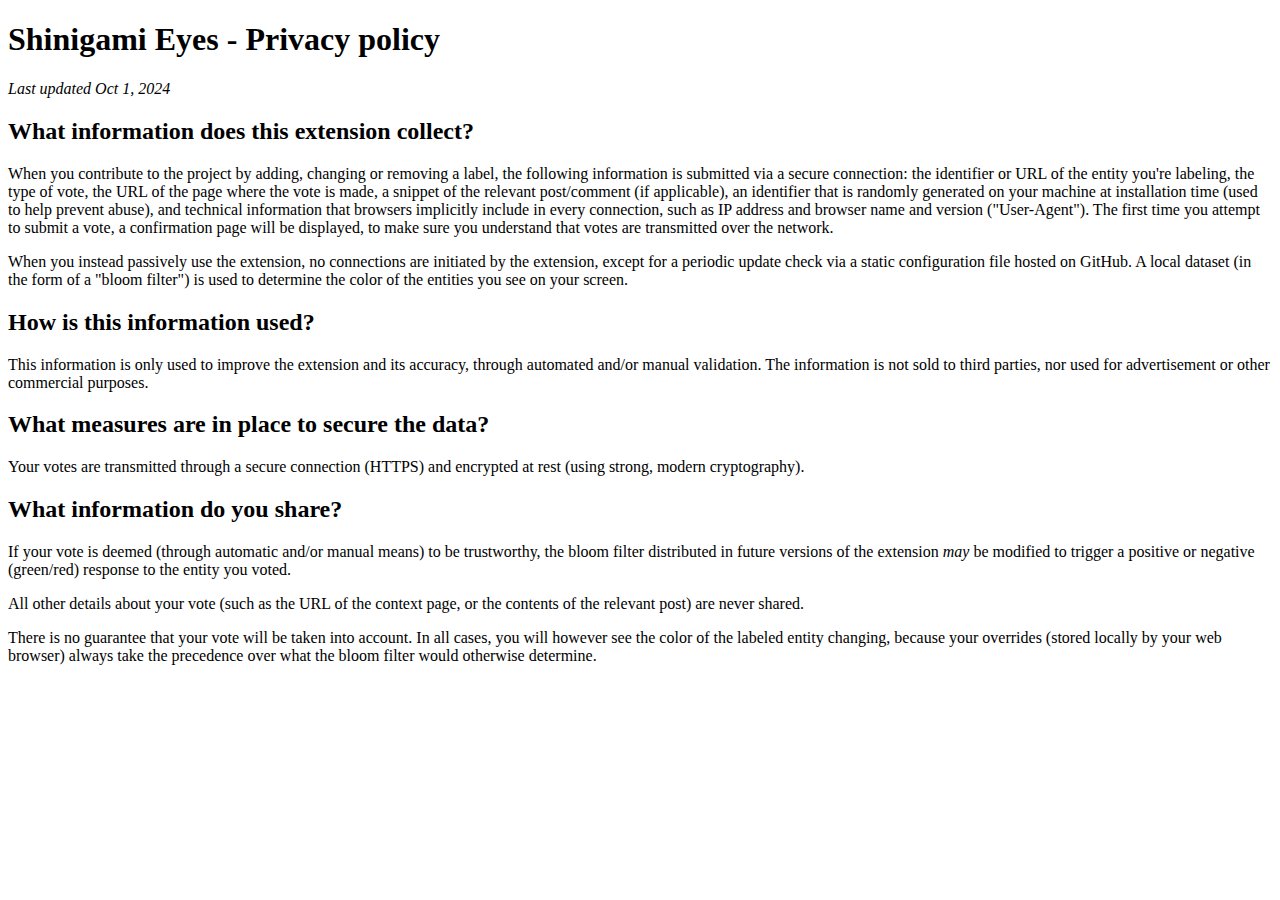
<file: privacy-policy.html>
﻿<!doctype html>
<html>
<head>
    <meta charset="UTF-8">
    <meta name="viewport" content="width=device-width, initial-scale=1.0">
</head>
<body>
<h1>Shinigami Eyes - Privacy policy</h1>
<i>Last updated Oct 1, 2024</i>

<h2>What information does this extension collect?</h2>
When you contribute to the project by adding, changing or removing a label, the following information is submitted via a secure connection: the identifier or URL of the entity you're labeling, the type of vote, the URL of the page where the vote is made, a snippet of the relevant post/comment (if applicable), an identifier that is randomly generated on your machine at installation time (used to help prevent abuse), and technical information that browsers implicitly include in every connection, such as IP address and browser name and version ("User-Agent"). The first time you attempt to submit a vote, a confirmation page will be displayed, to make sure you understand that votes are transmitted over the network.<p>

When you instead passively use the extension, no connections are initiated by the extension, except for a periodic update check via a static configuration file hosted on GitHub.
A local dataset (in the form of a "bloom filter") is used to determine the color of the entities you see on your screen.

<h2>How is this information used?</h2>
This information is only used to improve the extension and its accuracy, through automated and/or manual validation. The information is not sold to third parties, nor used for advertisement or other commercial purposes.

<h2>What measures are in place to secure the data?</h2>
Your votes are transmitted through a secure connection (HTTPS) and encrypted at rest (using strong, modern cryptography).

<h2>What information do you share?</h2>
If your vote is deemed (through automatic and/or manual means) to be trustworthy, the bloom filter distributed in future versions of the extension <i>may</i> be modified to trigger a positive or negative (green/red) response to the entity you voted.<p>

All other details about your vote (such as the URL of the context page, or the contents of the relevant post) are never shared.<p>

There is no guarantee that your vote will be taken into account. In all cases, you will however see the color of the labeled entity changing, because your overrides (stored locally by your web browser) always take the precedence over what the bloom filter would otherwise determine.
</body>
</html>
</file>
